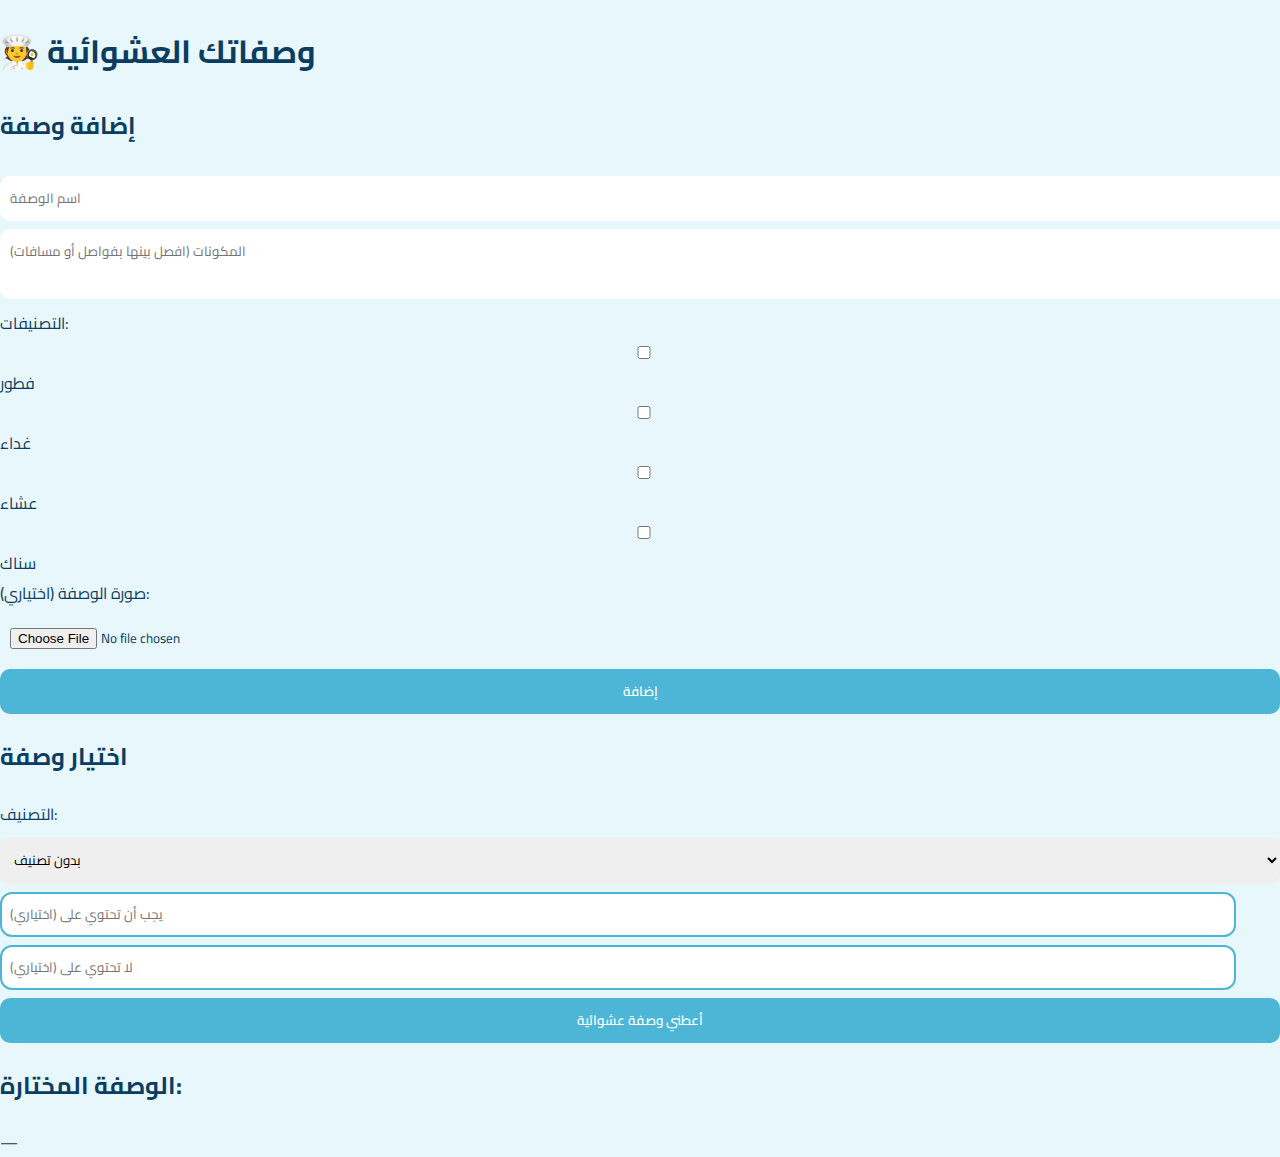
<file: index.html>
<!DOCTYPE html>
<html lang="ar">
<head>
    <meta charset="UTF-8">
    <meta name="viewport" content="width=device-width, initial-scale=1.0">
    <title>وصفاتك العشوائية</title>
    <link rel="stylesheet" href="app.css">
</head>
<body>
    <h1>🧑‍🍳 وصفاتك العشوائية</h1>

    <section class="add-recipe">
        <h2>إضافة وصفة</h2>
        <input id="recipeName" placeholder="اسم الوصفة">
        <textarea id="recipeIngredients" placeholder="المكونات (افصل بينها بفواصل أو مسافات)"></textarea>
        <div class="category-section">
            <label>التصنيفات:</label><br>
            <label><input type="checkbox" name="recipeCategory" value="فطور"> فطور</label>
            <label><input type="checkbox" name="recipeCategory" value="غداء"> غداء</label>
            <label><input type="checkbox" name="recipeCategory" value="عشاء"> عشاء</label>
            <label><input type="checkbox" name="recipeCategory" value="سناك"> سناك</label>
        </div>
        <label>صورة الوصفة (اختياري):</label>
        <input type="file" id="recipeImage" accept="image/*">
        <button onclick="addRecipe()">إضافة</button>
    </section>

    <section class="filters">
        <h2>اختيار وصفة</h2>
        <label>التصنيف:</label>
        <select id="filterCategory">
            <option value="">بدون تصنيف</option>
            <option value="فطور">فطور</option>
            <option value="غداء">غداء</option>
            <option value="عشاء">عشاء</option>
            <option value="سناك">سناك</option>
        </select>
        <input id="mustHave" placeholder="يجب أن تحتوي على (اختياري)" list="ingredientsList">
        <datalist id="ingredientsList"></datalist>
        <input id="mustNotHave" placeholder="لا تحتوي على (اختياري)">
        <button onclick="getRandomRecipe()">أعطني وصفة عشوائية</button>
    </section>

    <section class="result">
        <h2>الوصفة المختارة:</h2>
        <div id="selectedRecipe">—</div>
    </section>

    <script src="app.js"></script>
</body>
</html>
</file>
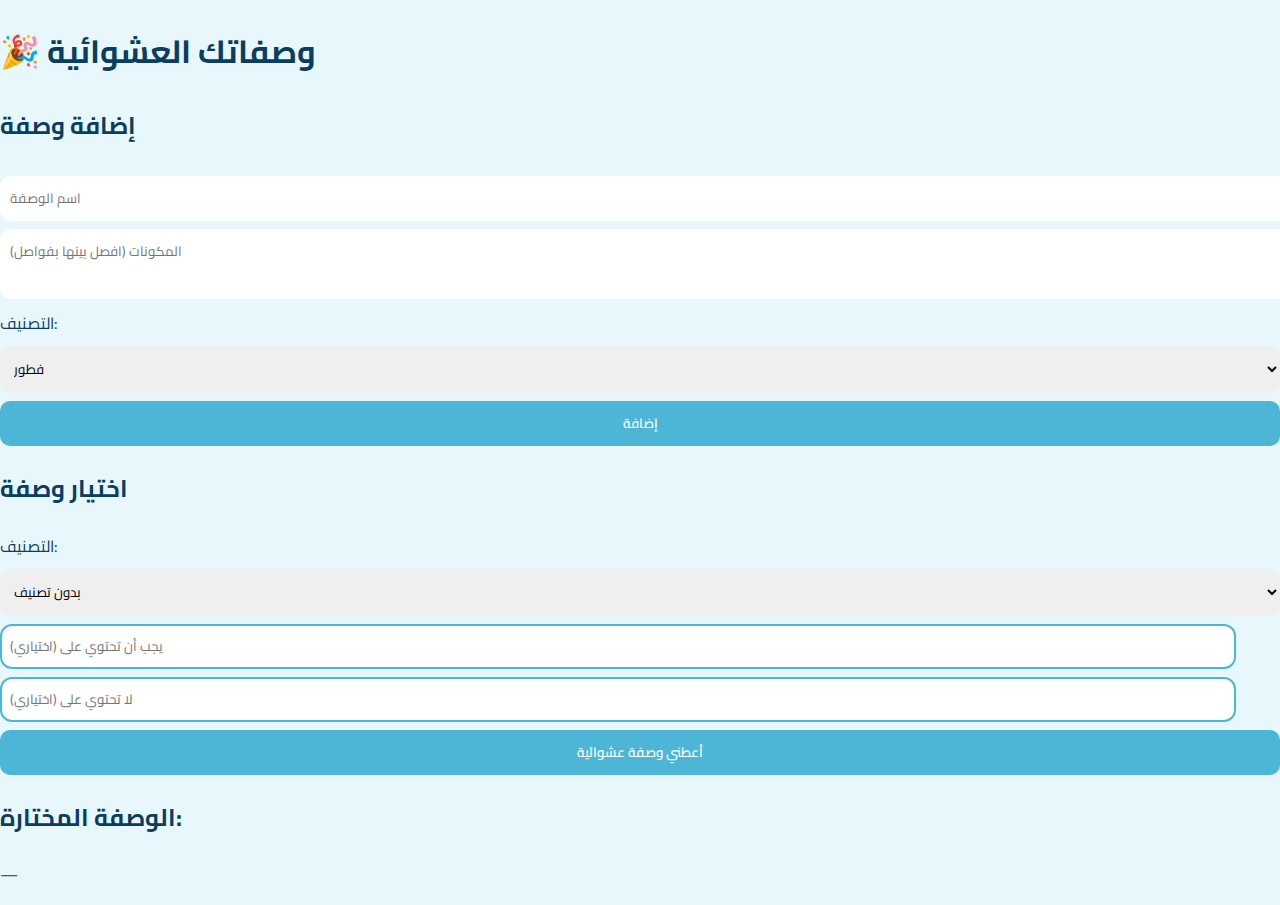
<file: __ index.html>
<!DOCTYPE html>
<html lang="ar">
<head>
    <meta charset="UTF-8">
    <meta name="viewport" content="width=device-width, initial-scale=1.0">
    <title>وصفاتك العشوائية</title>

    <!-- مسار CSS بعد إصلاحه (ملفات داخل نفس المجلد) -->
    <link rel="stylesheet" href="./app.css">
</head>
<body>
    <h1>🎉 وصفاتك العشوائية</h1>

    <section class="add-recipe">
        <h2>إضافة وصفة</h2>
        <input id="recipeName" placeholder="اسم الوصفة">
        <textarea id="recipeIngredients" placeholder="المكونات (افصل بينها بفواصل)"></textarea>
        <label>التصنيف:</label>
        <select id="recipeCategory">
            <option value="فطور">فطور</option>
            <option value="غداء">غداء</option>
            <option value="عشاء">عشاء</option>
            <option value="سناك">سناك</option>
        </select>
        <button onclick="addRecipe()">إضافة</button>
    </section>

    <section class="filters">
        <h2>اختيار وصفة</h2>
        <label>التصنيف:</label>
        <select id="filterCategory">
            <option value="">بدون تصنيف</option>
            <option value="فطور">فطور</option>
            <option value="غداء">غداء</option>
            <option value="عشاء">عشاء</option>
            <option value="سناك">سناك</option>
        </select>
        <input id="mustHave" placeholder="يجب أن تحتوي على (اختياري)">
        <input id="mustNotHave" placeholder="لا تحتوي على (اختياري)">
        <button onclick="getRandomRecipe()">أعطني وصفة عشوائية</button>
    </section>

    <section class="result">
        <h2>الوصفة المختارة:</h2>
        <p id="selectedRecipe">—</p>
    </section>

    <!-- مسار JS بعد إصلاحه -->
    <script src="./app.js"></script>
</body>
</html>
</file>
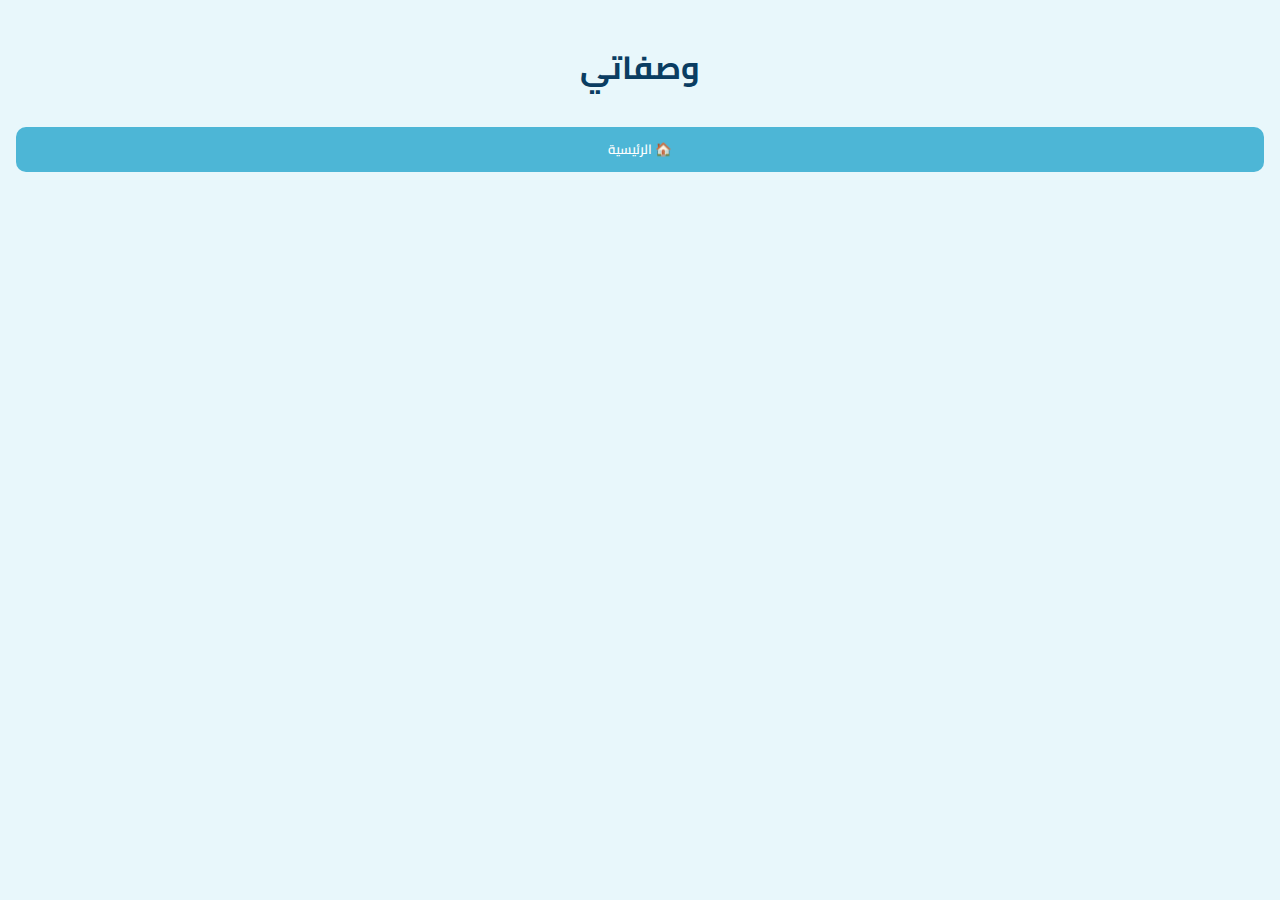
<file: all_recipes.html>
<!DOCTYPE html>
<html lang="ar" dir="rtl">
<head>
  <meta charset="UTF-8">
  <meta name="viewport" content="width=device-width, initial-scale=1.0">
  <title>وصفاتي</title>
  <link rel="stylesheet" href="app.css">
</head>

<body data-theme="cyan">

  <div class="top">
    <h1>وصفاتي</h1>
    <button onclick="location.href='index.html'">🏠 الرئيسية</button>
  </div>

  <main class="stack">
    <div id="recipesList"></div>
  </main>

  <script src="all_recipes.js"></script>
</body>
</html>
</file>
<file: app.css>
@import url('https://fonts.googleapis.com/css2?family=Cairo:wght@400;600&display=swap');

:root {
  --bg: #e8f7fb;
  --card: #ffffff;
  --text: #0a3d62;
  --accent: #4db6d6;
  --btnText: #ffffff;
}

[data-theme="signature"] {
  --bg: #0b1220;
  --card: rgba(255,255,255,0.08);
  --text: #e5e7eb;
  --accent: #7dd3fc;
  --btnText: #0b1220;
}

[data-theme="cyan"] {
  --bg: #e8f7fb;
  --card: #ffffff;
  --text: #0a3d62;
  --accent: #4db6d6;
  --btnText: #ffffff;
}

[data-theme="light"] {
  --bg: #f4f4f5;
  --card: #ffffff;
  --text: #111;
  --accent: #2563eb;
  --btnText: #ffffff;
}

[data-theme="dark"] {
  --bg: #f1f5f9;
  --card: #ffffff;
  --text: #0f172a;
  --accent: #0ea5e9;
  --btnText: #ffffff;
}

[data-theme="pink"] {
  --bg: #fff0f6;
  --card: #ffffff;
  --text: #4a154b;
  --accent: #d63384;
  --btnText: #ffffff;
}

body {
  margin: 0;
  font-family: Cairo, sans-serif;
  background: var(--bg);
  color: var(--text);
}

.app-shell {
  max-width: 430px;
  margin: 20px auto;
  background: var(--bg);
  min-height: calc(100vh - 40px);
  border-radius: 24px;
  box-shadow: 0 20px 40px rgba(0,0,0,.15);
  overflow: hidden;
}

.top {
  text-align: center;
  padding: 16px;
}

.stack {
  max-width: 520px;
  margin: auto;
  padding: 16px;
  display: flex;
  flex-direction: column;
  gap: 14px;
}

.card {
  background: var(--card);
  padding: 16px;
  border-radius: 14px;
  border: 2px solid var(--accent); /* الحدود حول المربعات */
}

.recipe-item img {
  max-width: 100%;
  border-radius: 12px;
  margin-top: 10px;
  border: 1px solid #ccc;
}


input, textarea, select, button {
  width: 100%;
  margin-top: 8px;
  padding: 10px;
  border-radius: 10px;
  border: none;
  font-family: inherit;
}

button {
  background: var(--accent);
  color: var(--btnText);
  font-weight: 600;
  cursor: pointer;
}

.result img, #recipesList img {
  max-width: 100%;
  border-radius: 12px;
  margin-top: 10px;
}

.recipe-item {
  border: 1px solid var(--accent);
  padding: 8px;
  border-radius: 10px;
  margin-bottom: 8px;
}

.recipe-item button {
  width: 48%;
  margin: 4px 1%;
}
.recipe-display {
  display: flex;
  flex-direction: column;
  align-items: center;
  gap: 12px;
}

.recipe-display .recipe-box {
  width: 100%;
  padding: 12px;
  border: 2px solid var(--accent);
  border-radius: 12px;
  background: var(--card);
  text-align: center;
}

.recipe-display h2 {
  font-size: 22px;
  color: var(--accent);
  margin: 0;
}

.recipe-display p {
  font-size: 16px;
  margin: 0;
}

.recipe-display img {
  max-width: 90%;
  border-radius: 12px;
  border: 1px solid #ccc;
}

.recipe-display .recipe-box {
  width: 95%; /* نفس عرض الحقول في مربع إضافة وصفة */
  padding: 12px;
  border: 2px solid var(--accent);
  border-radius: 12px;
  background: var(--card);
  text-align: center;
  margin: 6px auto; /* يضيف تباعد جميل بين المربعات */
}

#mustHave, #mustNotHave {
  border: 2px solid var(--accent);
  border-radius: 12px;
  padding: 8px;
  width: 95%;  /* أصغر قليلاً ليكون ضمن الإطار */
  margin-top: 8px;
  font-family: 'Cairo', sans-serif;
}


footer {
  text-align: center;
  opacity: .6;
  font-size: 12px;
  padding: 16px;
}

@media (max-width: 480px) {
  h1 { font-size: 20px; }
  .card { padding: 14px; }
}

/* زر وصفاتي كبير */
.full-width {
  display: flex;
  flex-direction: column;
  align-items: center;
  justify-content: center;
  height: 120px;
}

.full-width h2 {
  margin-bottom: 10px;
  font-size: 20px;
}

.full-width button {
  width: 90%;
  height: 40px;
}
</file>
